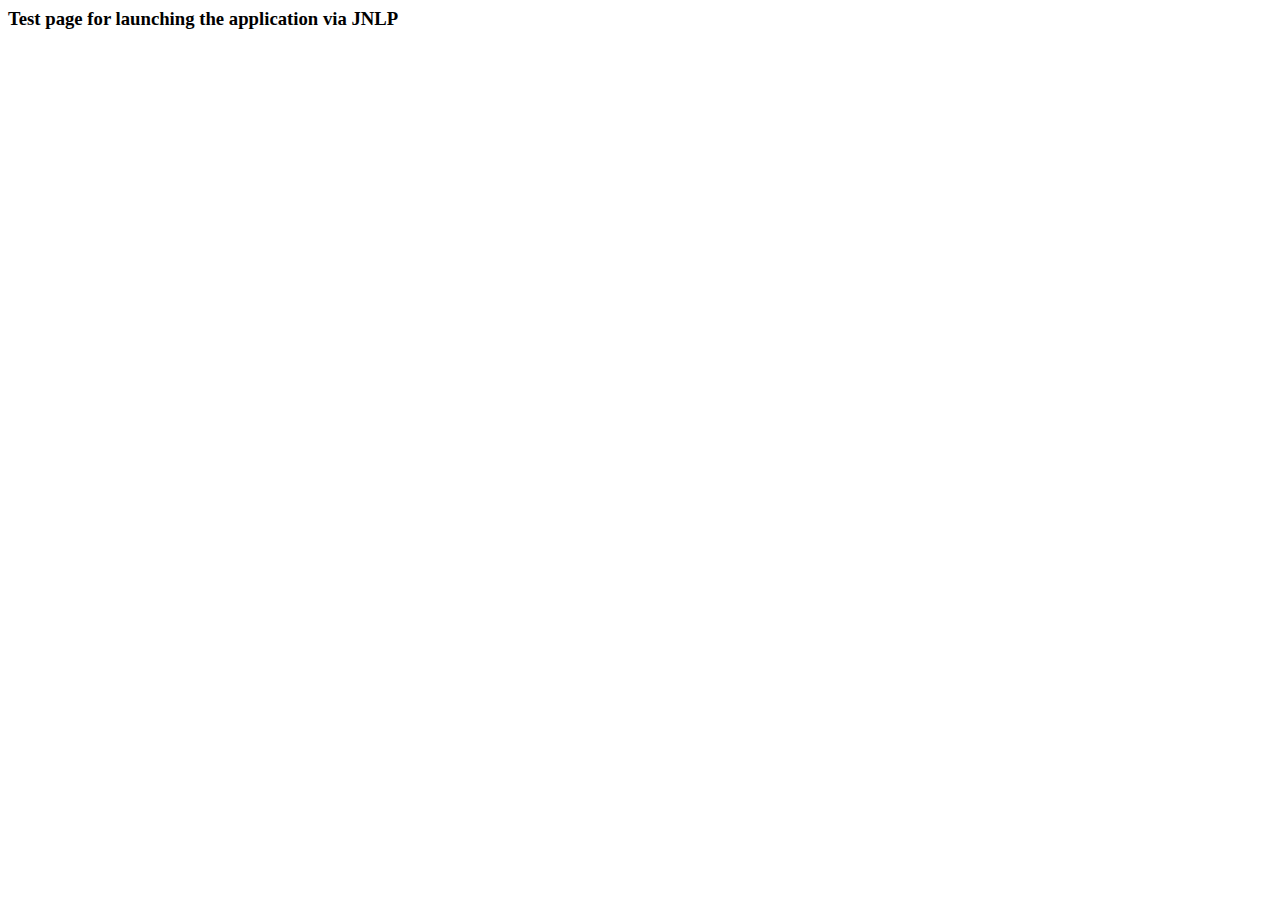
<file: launch.html>
<!DOCTYPE HTML PUBLIC "-//W3C//DTD HTML 4.01 Transitional//EN">
<html>
    <head>
        <title>Test page for launching the application via JNLP</title>
    </head>
    <body>
        <h3>Test page for launching the application via JNLP</h3>
        <script src="http://java.com/js/deployJava.js"></script>
        <script>
            deployJava.createWebStartLaunchButton("launch.jnlp")
        </script>
        <!-- Or use the following link element to launch with the application -->
        <!--
        <a href="launch.jnlp">Launch the application</a>
        -->
    </body>
</html>
</file>
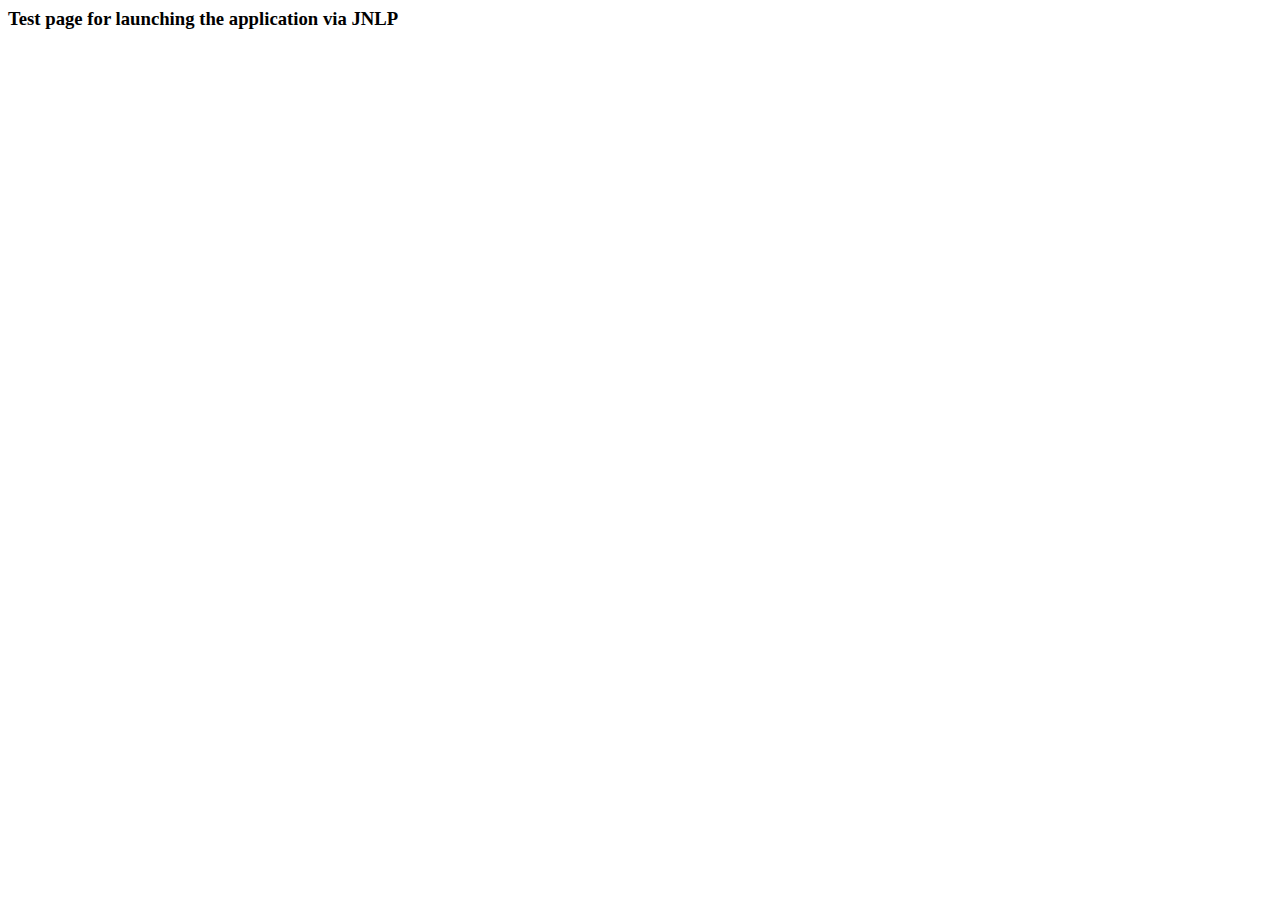
<file: test.html>
<!DOCTYPE HTML PUBLIC "-//W3C//DTD HTML 4.01 Transitional//EN">
<html>
    <head>
        <title>Test page for launching the application via JNLP</title>
    </head>
    <body>
        <h3>Test page for launching the application via JNLP</h3>
<script src="https://www.java.com/js/deployJava.js"></script>
<script>
    var attributes = {} ;
    <!-- Base64 encoded string truncated below for readability -->
    var parameters = {jnlp_href: 'https://1sand0s-adi.github.io/launch.jnlp',
        jnlp_embedded: '[base64]'
    } ;
    deployJava.runApplet(attributes, parameters, '1.8');
</script>
    </body>
</html>
</file>
